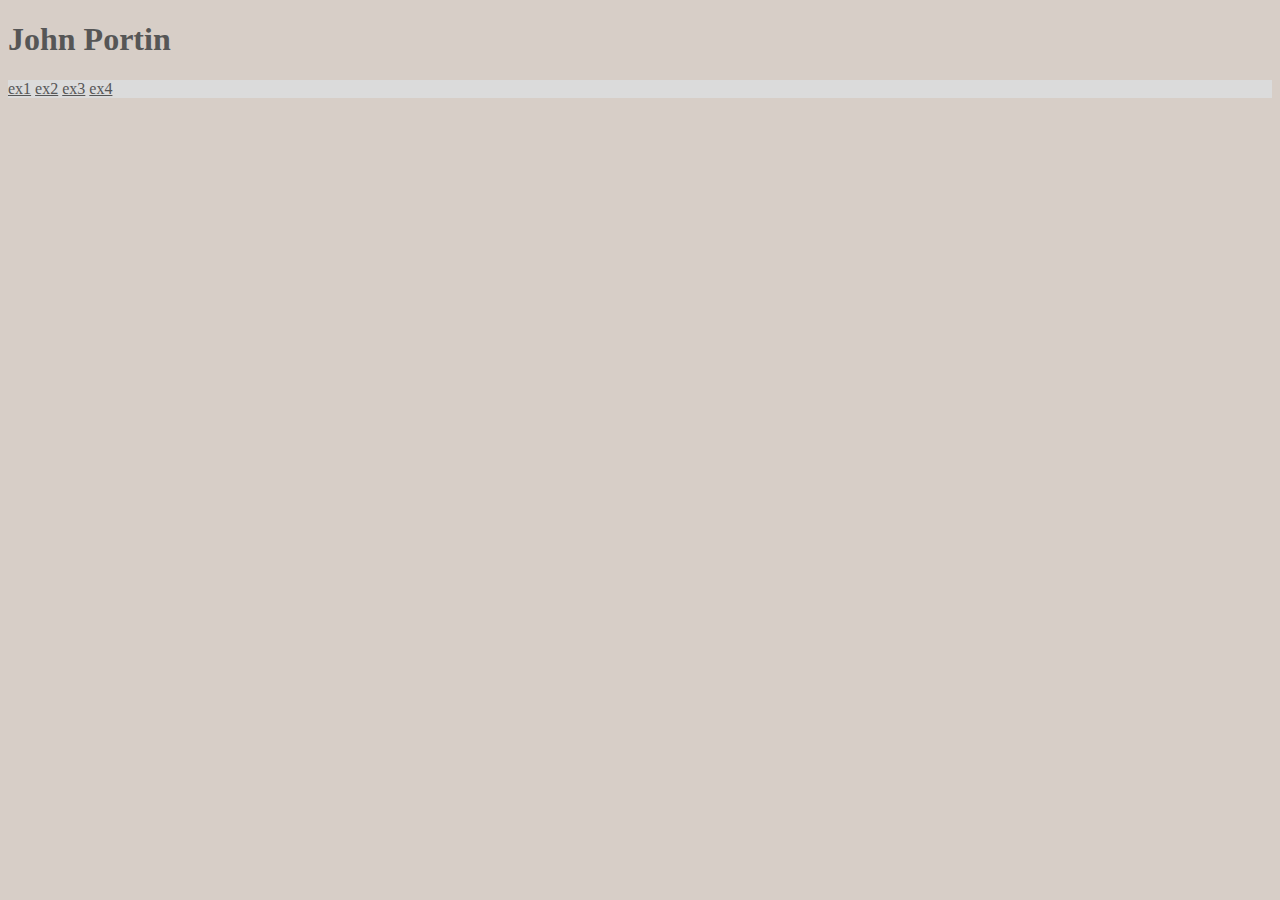
<file: index.html>
<!DOCTYPE html>
<html lang="en" dir="ltr">
  <head>
    <meta charset="utf-8">
    <title>John Portin's Webpage</title>
    <link href="style.css"
    rel="stylesheet"
    type="text/css"/>
  </head>
  <body>
    <h1>John Portin</h1>
    
    <div class="navbar">
      <a href="ex1/ex1.html">ex1</a>
      <a href="ex2/ex2.html">ex2</a>
      <a href="ex3/ex3.html">ex3</a>
      <a href="ex4/ex4.html">ex4</a>
    </div>
  </body>
</html>
</file>
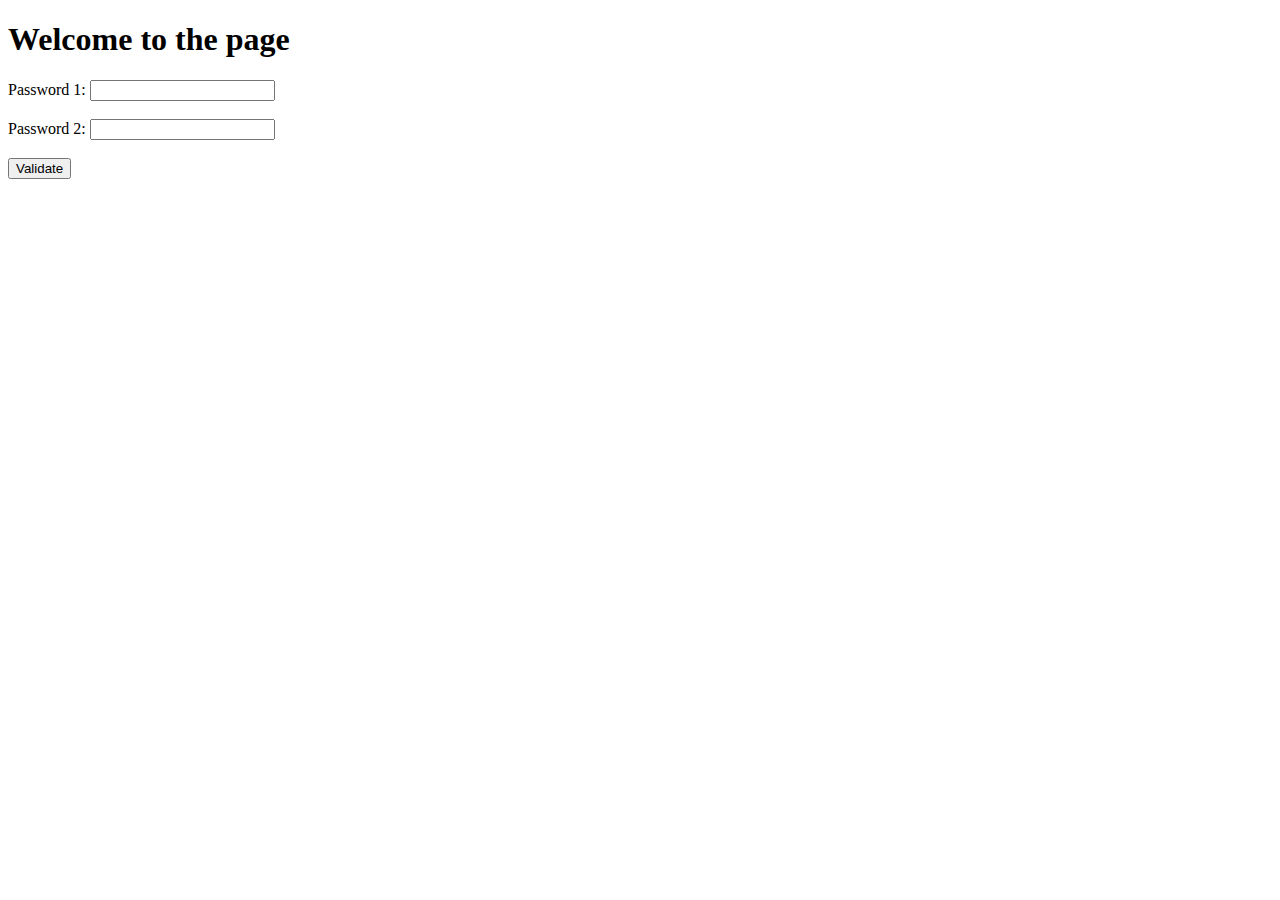
<file: ex1.html>
<!doctype html>

<html lang="en">
<head>
  <meta charset="utf-8">

  <title>John Portin</title>
  <!-- <link rel="stylesheet" href="css/styles.css?v=1.0"> -->

</head>

<body>


    <h1>
        Welcome to the page
    </h1>

    <form>
        <label for="passwordBox1">Password 1:</label>
        <input type="text" id="passwordBox1" name="passwordBox2">
        <br>
        <br>
        <label for="passwordBox2">Password 2:</label>
        <input type="text" id="passwordBox2" name="passwordBox2">
        <br>
        <br>
        <input type="button" value="Validate" onclick="comparePasswords()">
    </form>
  <!-- <script src="js/scripts.js"></script> -->
  <script>
      function comparePasswords() {
          const pw1 = document.getElementById("passwordBox1").value;
          const pw2 = document.getElementById("passwordBox2").value;
        
          if (pw1.length < 8 || pw2.length < 8) {
              alert("Passwords must have at least 8 characters.");
          } else {
              if (pw1 == pw2) {
                  alert("Password match.");
              } else {
                  alert("Passwords don't match. Try again.")
              }
          }
      }
  </script>
</body>

</html>
</file>
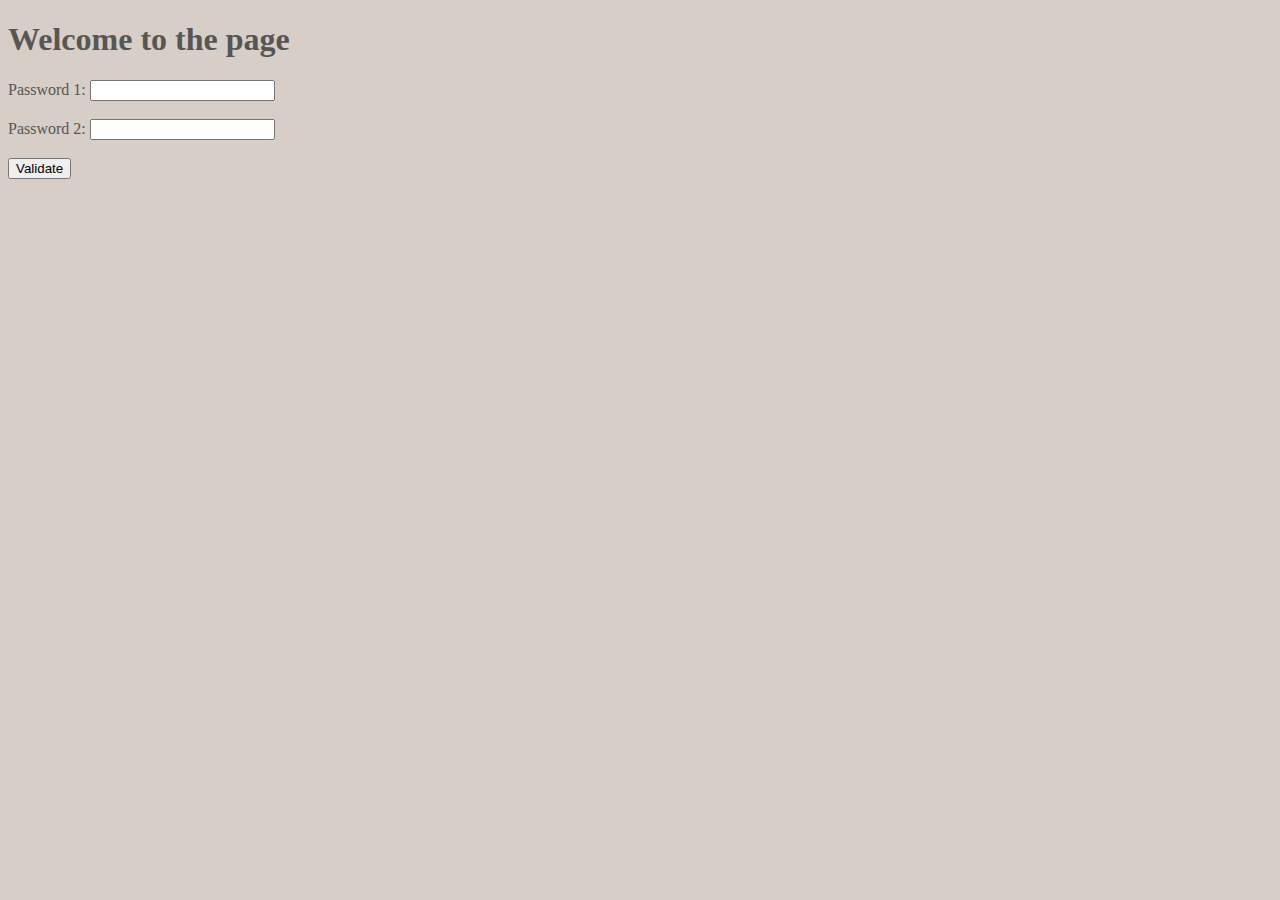
<file: ex1/ex1.html>
<!doctype html>

<html lang="en">
<head>
  <meta charset="utf-8">
    <link rel="stylesheet" href="../../style.css">
  <title>John Portin</title>
  <!-- <link rel="stylesheet" href="css/styles.css?v=1.0"> -->

</head>

<body>


    <h1>
        Welcome to the page
    </h1>

    <form>
        <label for="passwordBox1">Password 1:</label>
        <input type="text" id="passwordBox1" name="passwordBox2">
        <br>
        <br>
        <label for="passwordBox2">Password 2:</label>
        <input type="text" id="passwordBox2" name="passwordBox2">
        <br>
        <br>
        <input type="button" value="Validate" onclick="comparePasswords()">
    </form>
  <!-- <script src="js/scripts.js"></script> -->
  <script>
      function comparePasswords() {
          const pw1 = document.getElementById("passwordBox1").value;
          const pw2 = document.getElementById("passwordBox2").value;
        
          if (pw1.length < 8 || pw2.length < 8) {
              alert("Passwords must have at least 8 characters.");
          } else {
              if (pw1 == pw2) {
                  alert("Password match.");
              } else {
                  alert("Passwords don't match. Try again.")
              }
          }
      }
  </script>
</body>

</html>
</file>
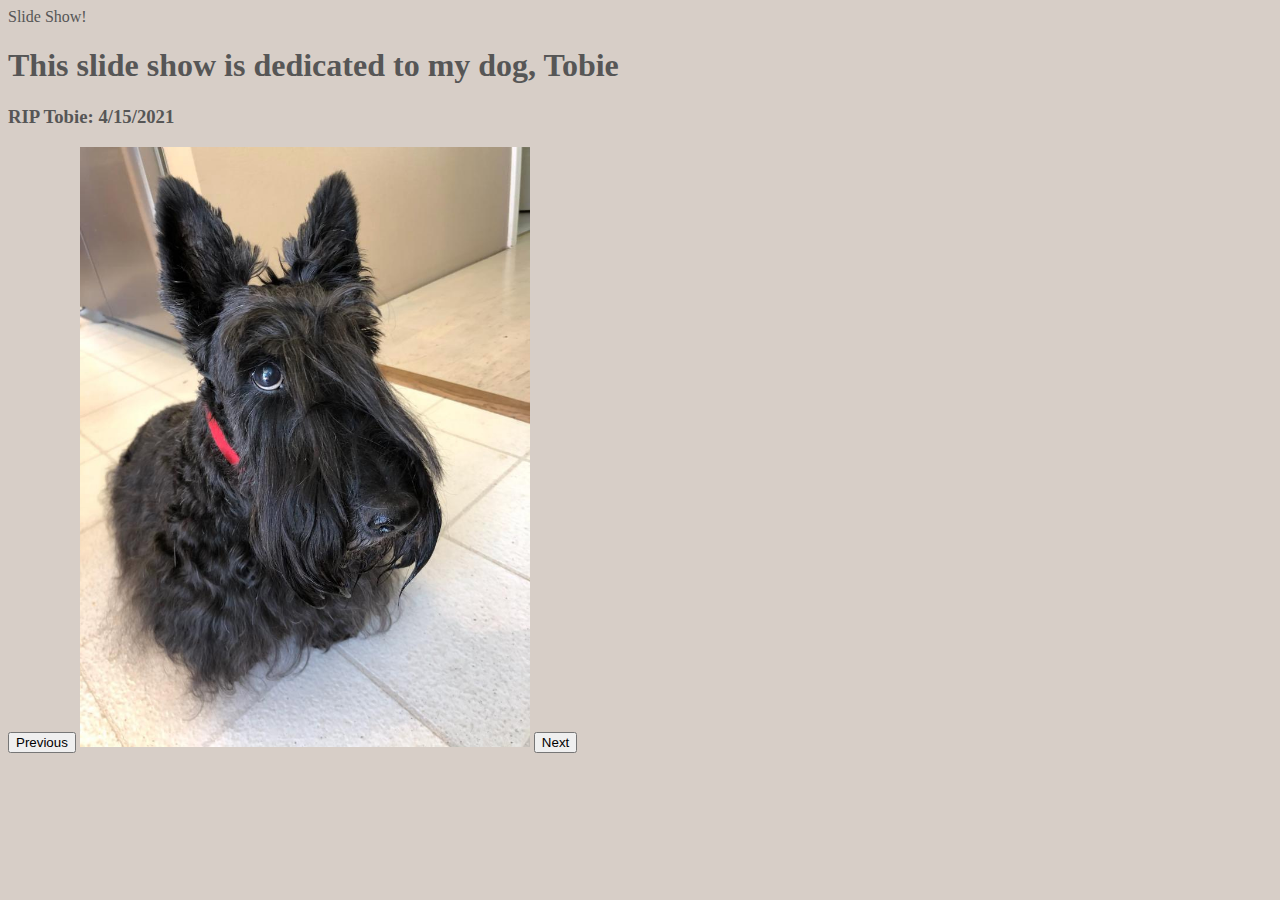
<file: ex2/ex2.html>
<!doctype html>

<html lang="en">
<head>
  <meta charset="utf-8">
  <link rel="stylesheet" href="../../style.css"
  <title>Slide Show!</title>
</head>

<body>

  <h1>This slide show is dedicated to my dog, Tobie</h1>
  <h3>RIP Tobie: 4/15/2021</h4>
    <div id="slideShow">
      <button id="goBack" onclick="previousPic()">Previous</button>
      <img src="pic1.jpeg" id="picFrame" width="450" height="600">
      <button id="goForward" onclick="nextPic()">Next</button>
    </div>

    <script>
      var currentPic = 0;
      var images = [
        "pic1.jpeg",
        "pic2.jpeg",
        "pic3.jpeg",
        "pic4.jpeg",
        "pic5.jpeg"
      ];

      function nextPic() {
        currentPic += 1;
        currentPic %= images.length;
        document.getElementById("picFrame").src = images[currentPic];
      }

      function previousPic() {
        currentPic -= 1;
        currentPic = ((currentPic % images.length) + images.length) % images.length;
        document.getElementById("picFrame").src = images[currentPic];
      }
    </script>
</body>
</html>
</file>
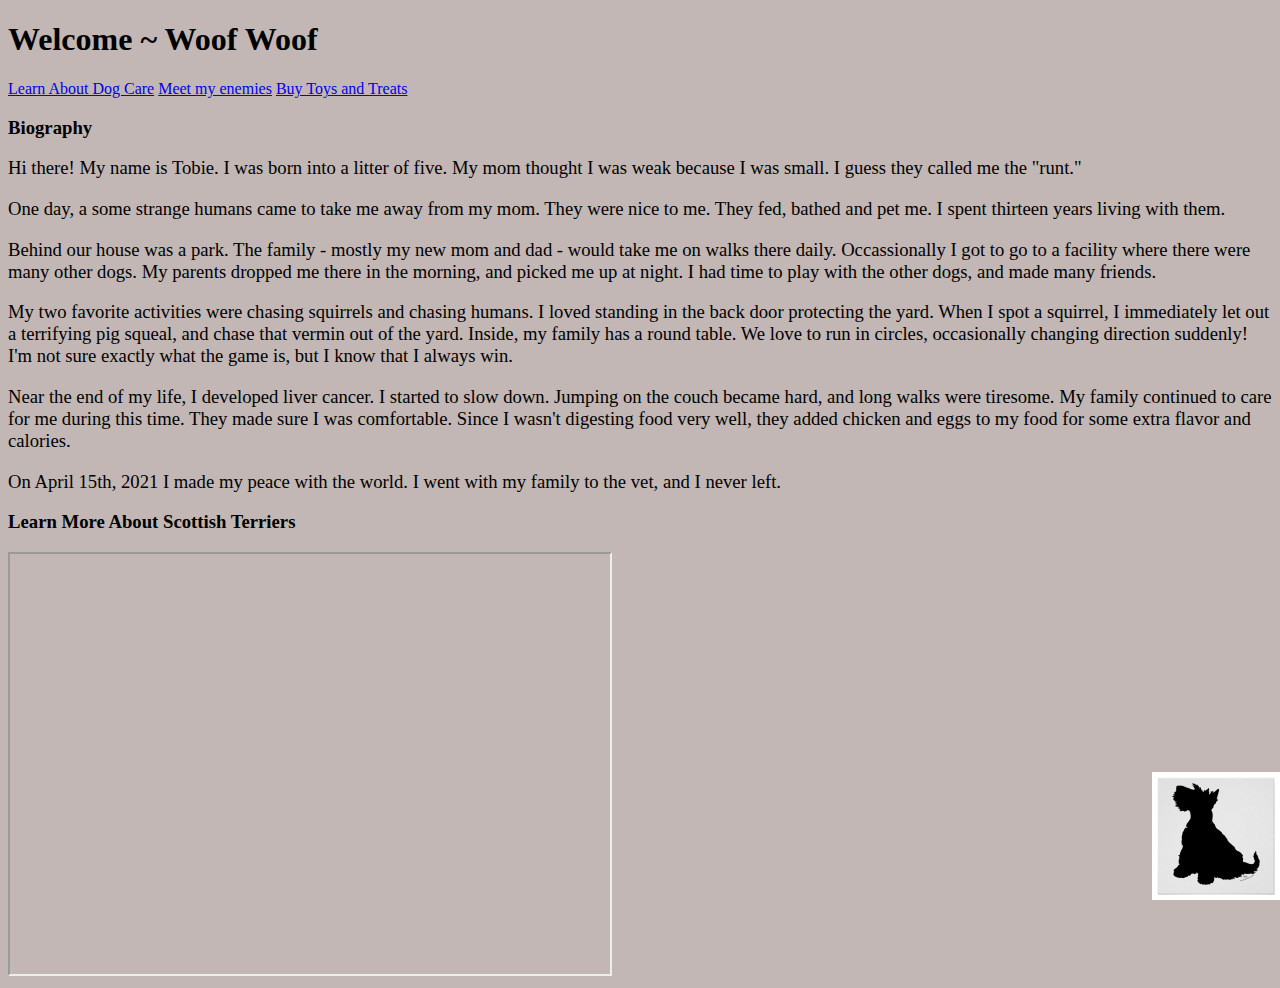
<file: ex3/ex3.html>
<!doctype html>

<html lang="en">
<head>
  <meta charset="utf-8">

  <title>Tobie's Webpage</title>
  <link href="myStyle.css"
    rel="stylesheet"
    type="text/css"/>
</head>

<body>


    <h1>
        Welcome ~ Woof Woof
    </h1>

    <div class="links">
      <a href="https://www.aspca.org/pet-care/dog-care/general-dog-care">Learn About Dog Care</a>
      <a href="https://unsplash.com/images/animals/cat">Meet my enemies</a>
      <a href="https://www.chewy.com">Buy Toys and Treats</a>
    </div>

    <div>
      <h3>
        Biography
      </h3>

      <p>
        Hi there! My name is Tobie.
        I was born into a litter of five.
        My mom thought I was weak because
        I was small. I guess they called me the "runt."

      </p>
      <p>

        One day, a some strange humans came to take me away from my mom.
        They were nice to me. They fed, bathed and pet me.
        I spent thirteen years living with them.

      </p>
      <p>

        Behind our house was a park. The family - mostly my new mom and dad - would take me on walks there daily.
        Occassionally I got to go to a facility where there were many other dogs.
        My parents dropped me there in the morning, and picked me up at night.
        I had time to play with the other dogs, and made many friends.

      </p>

      <p>
        My two favorite activities were chasing squirrels and chasing humans. 
        I loved standing in the back door protecting the yard.
        When I spot a squirrel, I immediately let out a terrifying pig squeal, and chase that vermin out of the yard.
        Inside, my family has a round table. 
        We love to run in circles, occasionally changing direction suddenly!
        I'm not sure exactly what the game is, but I know that I always win.

      </p>
      <p>

        Near the end of my life, I developed liver cancer.
        I started to slow down. Jumping on the couch became hard, and long walks were tiresome.
        My family continued to care for me during this time.
        They made sure I was comfortable.
        Since I wasn't digesting food very well, they added chicken and eggs to my food for some
        extra flavor and calories.

      </p>
      <p>

        On April 15th, 2021 I made my peace with the world.
        I went with my family to the vet, and I never left.
      </p>
    </div>

    <div>
      <h3>Learn More About Scottish Terriers</h3>
      <iframe width="600" height="420"
        src="https://www.youtube.com/embed/Pd62uqVODlw">
      </iframe>

    </div>



  <script>

  </script>
</body>

</html>
</file>
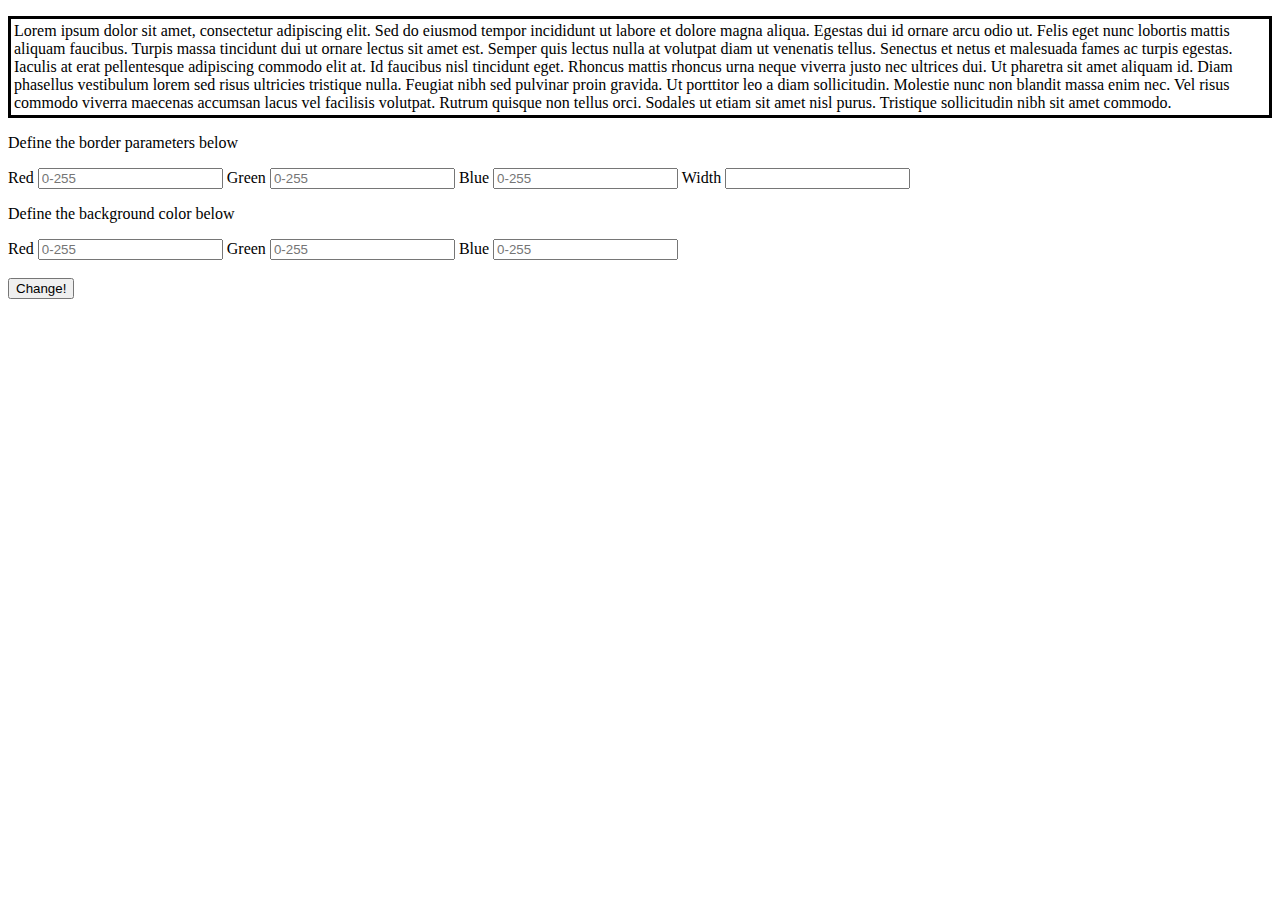
<file: ex4/ex4.html>
<!DOCTYPE html>
<html lang="en" dir="ltr">
  <head>
    <meta charset="utf-8">
    <title>Exercise 4</title>
    <link href="myStyle.css"
      rel="stylesheet"
      type="text/css"/>
  </head>
  <body>
    <div>
      <p id="testParagraph" class="test">
        Lorem ipsum dolor sit amet, consectetur adipiscing elit.
        Sed do eiusmod tempor incididunt ut labore et dolore magna aliqua.
        Egestas dui id ornare arcu odio ut. Felis eget nunc lobortis mattis aliquam faucibus.
        Turpis massa tincidunt dui ut ornare lectus sit amet est.
        Semper quis lectus nulla at volutpat diam ut venenatis tellus.
        Senectus et netus et malesuada fames ac turpis egestas.
        Iaculis at erat pellentesque adipiscing commodo elit at.
        Id faucibus nisl tincidunt eget.
        Rhoncus mattis rhoncus urna neque viverra justo nec ultrices dui.
        Ut pharetra sit amet aliquam id.
        Diam phasellus vestibulum lorem sed risus ultricies tristique nulla.
        Feugiat nibh sed pulvinar proin gravida. Ut porttitor leo a diam sollicitudin.
        Molestie nunc non blandit massa enim nec.
        Vel risus commodo viverra maecenas accumsan lacus vel facilisis volutpat.
        Rutrum quisque non tellus orci. Sodales ut etiam sit amet nisl purus.
        Tristique sollicitudin nibh sit amet commodo.
      </p>
    </div>

    <div>
      <div class="border">
        <p>Define the border parameters below</p>
        <label for="borderRed">Red</label>
        <input type="text" placeholder="0-255" name="borderRed" id="borderRed"/>

        <label for="borderGreen">Green</label>
        <input type="text" placeholder="0-255" name="borderGreen" id="borderGreen"/>

        <label for="borderBlue">Blue</label>
        <input type="text" placeholder="0-255" name="borderBlue" id="borderBlue"/>

        <label for="borderWidth">Width</label>
        <input type="number" name="borderWidth" id="borderWidth"/>
      </div>

      <div class="backgroundColor">
        <p>Define the background color below</p>
        <label for="backgroundRed">Red</label>
        <input type="text" placeholder="0-255" name="backgroundRed" id="backgroundRed"/>

        <label for="backgroundGreen">Green</label>
        <input type="text" placeholder="0-255" name="backgroundGreen" id="backgroundGreen"/>

        <label for="backgroundBlue">Blue</label>
        <input type="text" placeholder="0-255" name="backgroundBlue" id="backgroundBlue"/>
      </div>
    </div>
    <br>
    <div class="change">
      <button onclick="changeValues()">Change!</button>
    </div>

    <script>
      function changeValues() {

        // Get new values
        const newBorderRed = document.getElementById('borderRed').value;
        const newBorderBlue = document.getElementById('borderBlue').value;
        const newBorderGreen = document.getElementById('borderGreen').value;
        const newBorderWidth = document.getElementById('borderWidth').value;

        const newBackgroundRed = document.getElementById('backgroundRed').value;
        const newBackgroundGreen = document.getElementById('backgroundGreen').value;
        const newBackgroundBlue = document.getElementById('backgroundBlue').value;

        // Get paragraph
        var paragraph = document.getElementById("testParagraph");

        // make rgb strings
        var backgroundString = "rgb("
          + String(newBackgroundRed) + ", "
          + String(newBackgroundGreen) + ", "
          + String(newBackgroundBlue) + ")";

        var bordercolorString = "rgb("
          + String(newBorderRed) + ", "
          + String(newBorderGreen) + ", "
          + String(newBorderBlue) + ")";

        console.log(backgroundString);

        // Change attributes
        paragraph.style.backgroundColor = backgroundString;
        paragraph.style.borderColor = bordercolorString;

        var temp = String(newBorderWidth) + "px";
        paragraph.style.borderWidth = newBorderWidth;
      }
    </script>

  </body>
</html>
</file>
<file: style.css>
body {
  font-family: "Georgia";
  background-color: #d7cec7;
  color: #565656;
}

div.navbar {
  background-color: #dbdbdb;
}

a {
  color: #565656;
}

a:hover {
  background-color: #bfbfbf;
  /* color: white; */
}
</file>
<file: ex3/myStyle.css>
body {
  font-family: "Georgia";
  background-color: #c2b7b4;
  background-image: url(dogPortrait.jpg);
  background-size: 10%;
  background-attachment: fixed;
  background-position: right bottom;
  background-repeat: no-repeat;
}

p {
  font-family: "Times New Roman";
  font-size: 14pt;
}

.links {
  font-family: "Georgia";
}

a:hover {
  color: #ffffff;
}
</file>
<file: ex4/myStyle.css>
p.test {
  border-style: solid;
  /* border-width: 3px; */
  padding: 3px;
}
</file>
